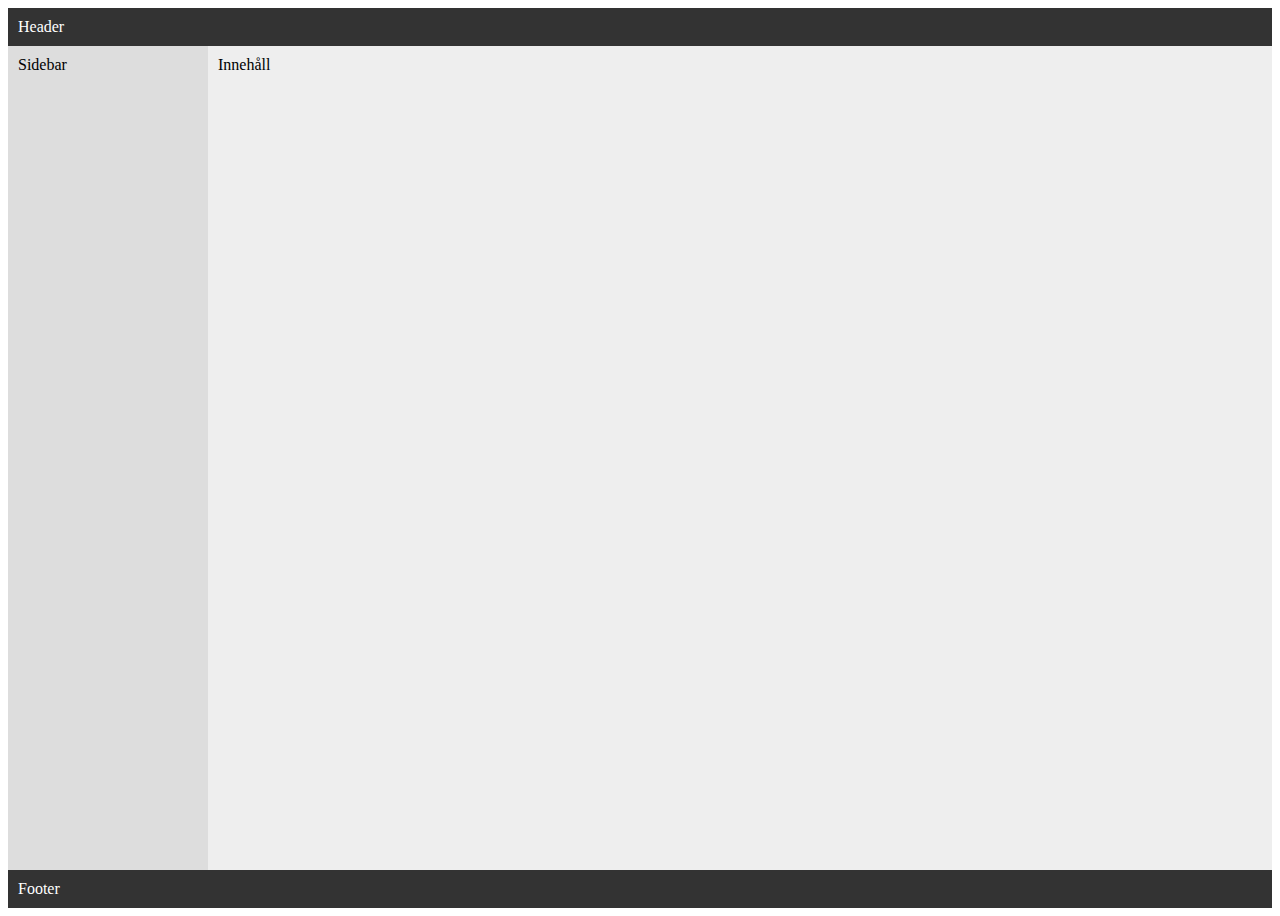
<file: cssgrid.html>
<!DOCTYPE html>
<html lang="sv">
<head>
    <meta charset="UTF-8">
    <meta name="viewport" content="width=device-width, initial-scale=1.0">
    <title>CSS Grid Exempel</title>
    <style>
        .container {
            display: grid;
            grid-template-columns: 200px auto; /* Två kolumner: sidebar och innehåll */
            grid-template-rows: auto 1fr auto; /* Tre rader: header, innehåll, footer */
            height: 100vh; /* Hela fönstrets höjd */
        }
        .header {
            grid-column: 1 / -1; /* Börjar från kolumn 1 och sträcker sig över alla kolumner */
            background-color: #333;
            color: #fff;
            padding: 10px;
        }
        .sidebar {
            background-color: #ddd;
            padding: 10px;
        }
        .content {
            background-color: #eee;
            padding: 10px;
        }
        .footer {
            grid-column: 1 / -1; /* Börjar från kolumn 1 och sträcker sig över alla kolumner */
            background-color: #333;
            color: #fff;
            padding: 10px;
        }
    </style>
</head>
<body>
    <div class="container">
        <div class="header">Header</div>
        <div class="sidebar">Sidebar</div>
        <div class="content">Innehåll</div>
        <div class="footer">Footer</div>
    </div>
</body>
</html>
</file>
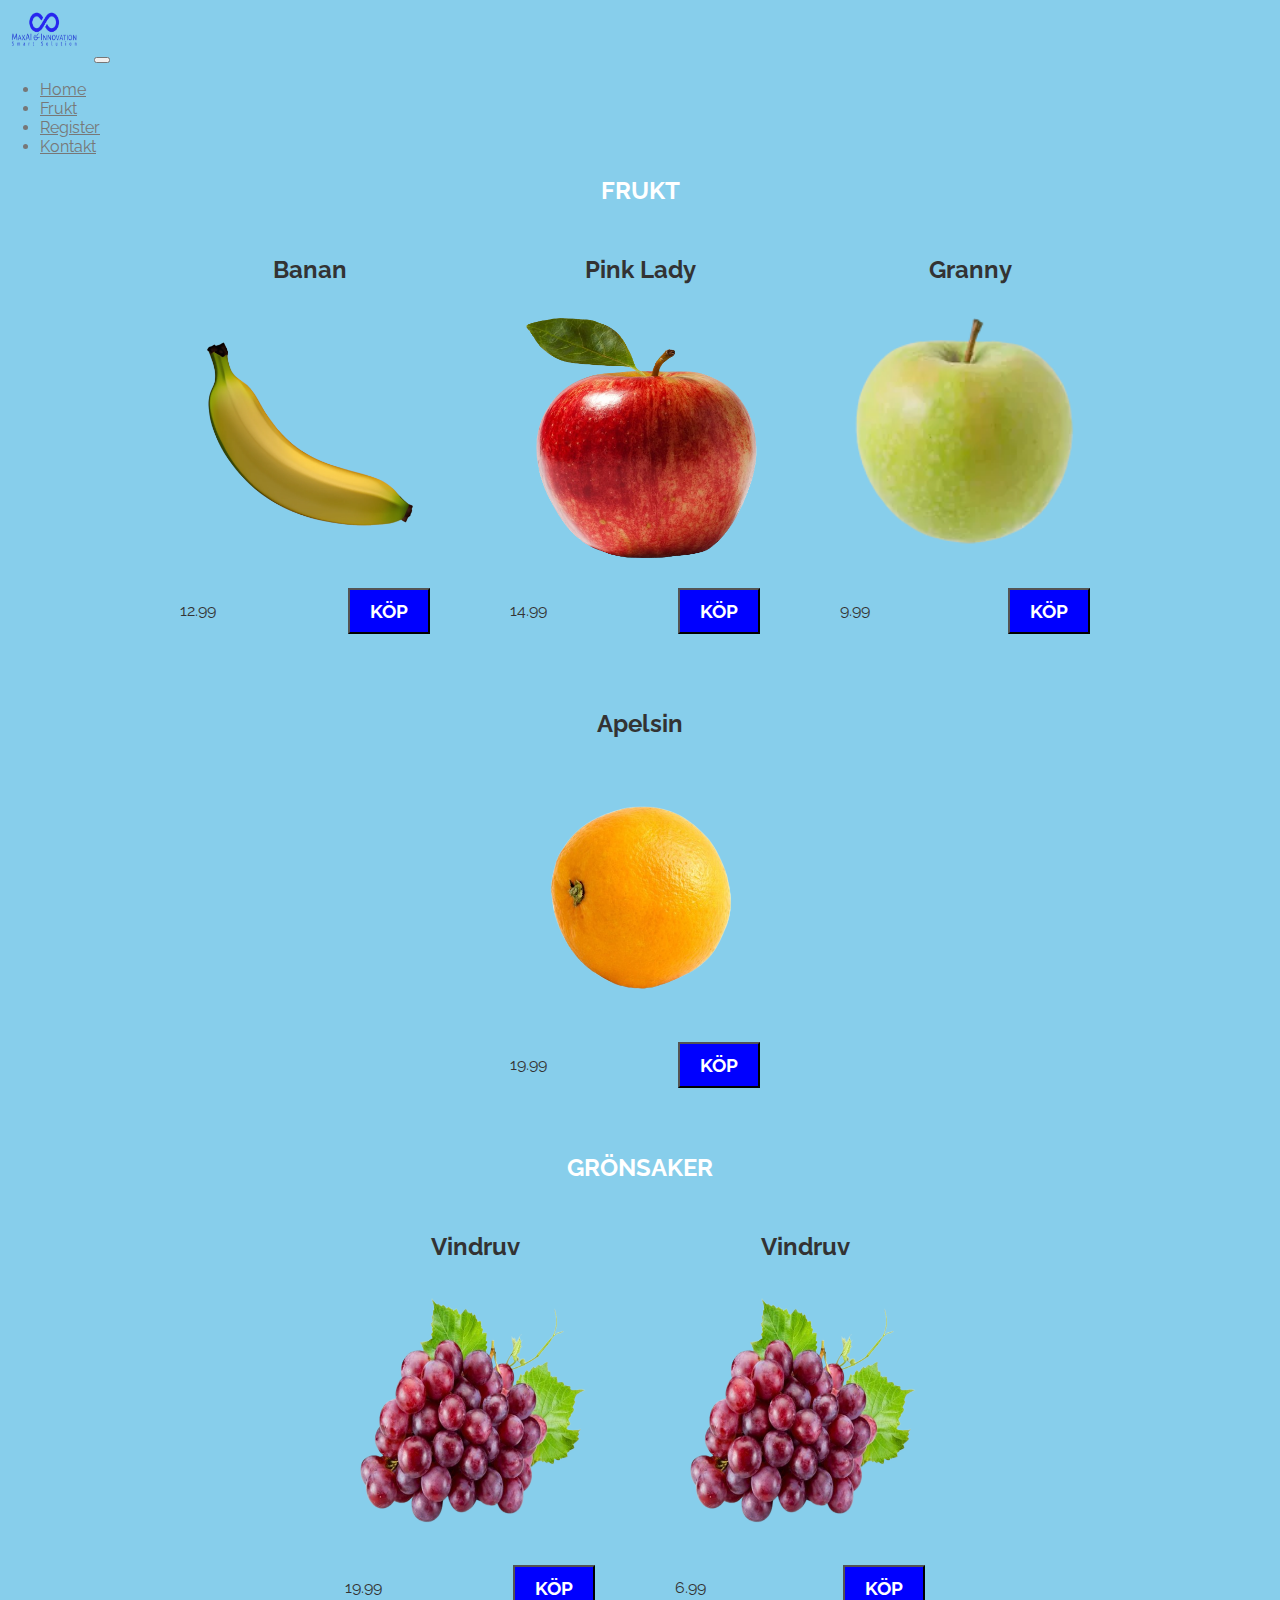
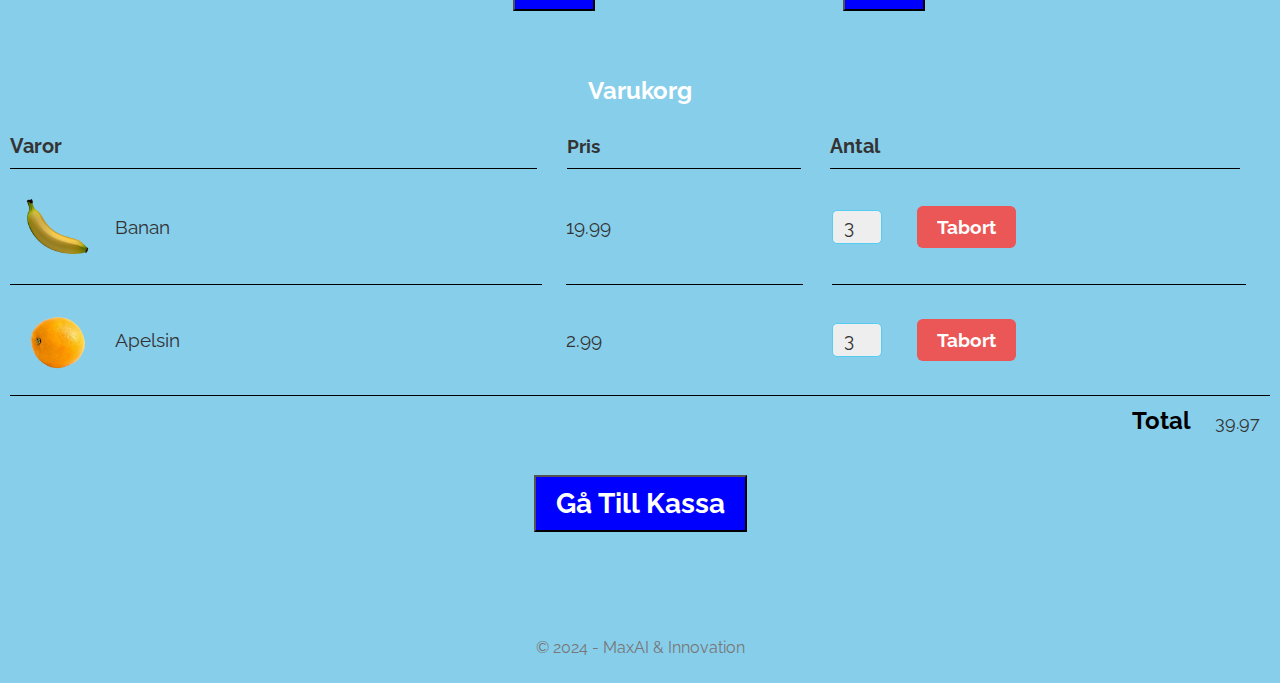
<file: Page/frukt.html>
<!DOCTYPE html>
<html>
    <head>
        <title>FruktOnline</title>
        <!--Adda icon för hemsidan samma som logon-->
        <link rel="icon" href="../images/favicon.ico" type="image/x-icon" />
        <link href="https://cdn.jsdelivr.net/npm/bootstrap@5.0.2/dist/css/bootstrap.min.css" rel="stylesheet" integrity="sha384-EVSTQN3/azprG1Anm3QDgpJLIm9Nao0Yz1ztcQTwFspd3yD65VohhpuuCOmLASjC" crossorigin="anonymous">
        <link rel="stylesheet" href="../style.css">
        <link rel="stylesheet" href="../style/fruktstyle.css">
    </head>
    <body>
        <!-- Navbar seketion skapat med botrap och semantic tag: nav-->
        <nav class="navbar navbar-expand-lg navbar-light bg-light">
            <div class="container-fluid">
            <img src="../images/logo.png" alt="" height="40" width="70">
            <button class="navbar-toggler" type="button" data-bs-toggle="collapse" data-bs-target="#navbarSupportedContent" aria-controls="navbarSupportedContent" aria-expanded="false" aria-label="Toggle navigation">
                <span class="navbar-toggler-icon"></span>
            </button>
            <div class="collapse navbar-collapse" id="navbarSupportedContent">
                <ul class="navbar-nav me-auto mb-2 mb-lg-0">
                <li class="nav-item">
                    <a class="nav-link active" aria-current="page" href="../index.html">Home</a>
                </li>
                <li class="nav-item">
                    <a class="nav-link active" aria-current="page" href="">Frukt</a>
                </li>
                <li class="nav-item">
                    <a class="nav-link active" aria-current="page" href="register.html">Register</a>
                </li>
                <li class="d-flex">
                        <a class="nav-link active" aria-current="page" href="#contact">Kontakt</a>
                    </li>
                </ul>
            </div>
            </div>
        </nav>
        <section class="container content-section">
            <h2 class="section-header">FRUKT</h2>
            <div class="shop-items">
                <div class="shop-item">
                    <span class="shop-item-title">Banan</span>
                    <img
                        alt="Profile Image"
                        class="shop-item-image img-fluid rounded shadow-lg"
                        src="../images/banan.webp"
                        alt="Profile Image"
                      />
                    <div class="shop-item-details">
                        <span class="shop-item-price">12.99</span>
                        <button class="btn btn-primary shop-item-button" type="button">KÖP</button>
                    </div>
                </div>
                <div class="shop-item">
                    <span class="shop-item-title">Pink Lady</span>
                    <img
                        alt="Profile Image"
                        class="shop-item-image img-fluid rounded shadow-lg"
                        src="../images/pinklady.png"
                        alt="Profile Image"
                      />
                    <div class="shop-item-details">
                        <span class="shop-item-price">14.99</span>
                        <button class="btn btn-primary shop-item-button"type="button">KÖP</button>
                    </div>
                </div>
                <div class="shop-item">
                    <span class="shop-item-title">Granny</span>
                    <img
                        alt="Profile Image"
                        class="shop-item-image img-fluid rounded shadow-lg"
                        src="../images/Granny.webp"
                        alt="Profile Image"
                      />
                    <div class="shop-item-details">
                        <span class="shop-item-price">9.99</span>
                        <button class="btn btn-primary shop-item-button" type="button">KÖP</button>
                    </div>
                </div>
                <div class="shop-item">
                    <span class="shop-item-title">Apelsin</span>
                    <img
                        alt="Profile Image"
                        class="shop-item-image img-fluid rounded shadow-lg"
                        src="../images/Apelsin.png"
                        alt="Profile Image"
                      />
                    <div class="shop-item-details">
                        <span class="shop-item-price">19.99</span>
                        <button class="btn btn-primary shop-item-button" type="button">KÖP</button>
                    </div>
                </div>
            </div>
        </section>
        <section class="container content-section">
            <h2 class="section-header">GRÖNSAKER</h2>
            <div class="shop-items">
                <div class="shop-item">
                    <span class="shop-item-title">Vindruv</span>
                    <img
                        alt="Profile Image"
                        class="shop-item-image img-fluid rounded shadow-lg"
                        src="../images/vindruv.png"
                        alt="Profile Image"
                      />
                    <div class="shop-item-details">
                        <span class="shop-item-price">19.99</span>
                        <button class="btn btn-primary shop-item-button" type="button">KÖP</button>
                    </div>
                </div>
                <div class="shop-item">
                    <span class="shop-item-title">Vindruv</span>
                    <img
                        alt="Profile Image"
                        class="shop-item-image img-fluid rounded shadow-lg"
                        src="../images/vindruv.png"
                        alt="Profile Image"
                      />
                    <div class="shop-item-details">
                        <span class="shop-item-price">6.99</span>
                        <button class="btn btn-primary shop-item-button" type="button">KÖP</button>
                    </div>
                </div>
            </div>
        </section>
        <section class="container content-section">
            <h2 class="section-header">Varukorg</h2>
            <div class="cart-row">
                <span class="cart-item cart-header cart-column">Varor</span>
                <span class="cart-price cart-header cart-column">Pris</span>
                <span class="cart-quantity cart-header cart-column">Antal</span>
            </div>
            <div class="cart-items">
                <div class="cart-row">
                    <div class="cart-item cart-column">
                        <img class="cart-item-image" src="../images/banan.webp" width="100" height="100">
                        <span class="cart-item-title">Banan</span>
                    </div>
                    <span class="cart-price cart-column">19.99</span>
                    <div class="cart-quantity cart-column">
                        <input class="cart-quantity-input" type="number" value="3">
                        <button class="btn btn-danger" type="button">Tabort</button>
                    </div>
                </div>
                <div class="cart-row">
                    <div class="cart-item cart-column">
                        <img class="cart-item-image" src="../images/Apelsin.png" width="100" height="100">
                        <span class="cart-item-title">Apelsin</span>
                    </div>
                    <span class="cart-price cart-column">2.99</span>
                    <div class="cart-quantity cart-column">
                        <input class="cart-quantity-input" type="number" value="3">
                        <button class="btn btn-danger" type="button">Tabort</button>
                    </div>
                </div>
            </div>
            <div class="cart-total">
                <strong class="cart-total-title">Total</strong>
                <span class="cart-total-price">39.97</span>
            </div>
            <button class="btn btn-primary btn-purchase" type="button">Gå Till Kassa</button>
        </section>
       <!-- **** Footer Section **** -->
        <footer class="footer navbar-static-bottom">
            <div class="container">
            <p class="footer__text">
                © 2024 - MaxAI & Innovation          
            </p>    
            </div>
        </footer>
         <!-- Länka JavaScript-filen -->
        <script src="../Script/frukt.js"></script>
    </body>
</html>
</file>
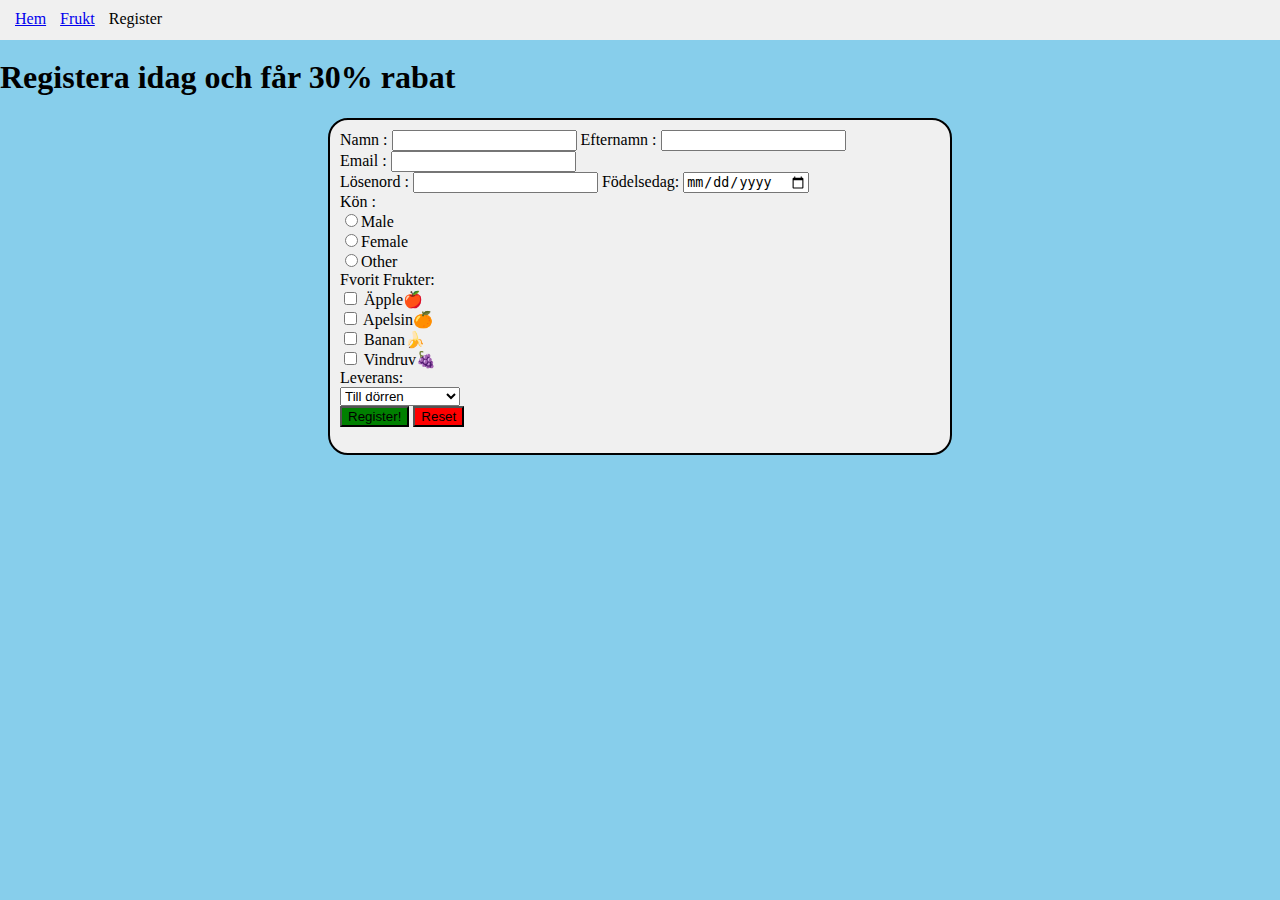
<file: Page/register.html>
<html lang="en">
<head>
    <meta charset="UTF-8">
    <meta name="viewport" content="width=device-width, initial-scale=1.0">
    <link rel="stylesheet" href="../style.css">
    <link rel="stylesheet" href="../style/registerstyle.css">
    <title>Register</title>
</head>
<body>
    <div class="nav" >
        <div class="main-nav">
            <a href="../index.html">Hem</a>
            <a href="./frukt.html">Frukt</a>
            <a >Register</a>
        </div>

    <h1>Registera idag och får <b> 30%</b> rabat </h1>

   <div class="paragraf-box">
        <form action="">
            Namn : <input type="text" name="firstname" > 
            Efternamn : <input type="text" name="lastname" > <br>
            Email : <input type="text"> <br> 
            Lösenord : <input type="password"> 
            Födelsedag: <input type="date"> <br>
            Kön : <br>
            <input type="radio" name="gender" value="Male">Male<br>
            <input type="radio" name="gender" value="Female">Female<br>
            <input type="radio" name="gender" value="Other">Other<br>
            Fvorit Frukter: <br>
            <input type="checkbox" name="apple"> Äpple🍎<br>
            <input type="checkbox" name="apelsiner"> Apelsin🍊<br>
            <input type="checkbox" name="bananer"> Banan🍌<br>
            <input type="checkbox" name="vindruv"> Vindruv🍇<br>
            Leverans: <br>
            <select name="delivery">
                <option value="leaveatdoor" >Till dörren</option>
                <option value="pickup">Hämtar i butiken</option>
            </select><br>
            <input type="submit" value="Register!" style="background-color: green;">
            <input type="reset" style="background-color: red" >


        </form>
   </div>
</body>
</html>
</file>
<file: style.css>
body {
    background-color : #87CEEB; 
    margin: auto 0;
}

section {
    margin-left: 10px;
    margin-right: 10px;
}
/*---------Nav bar--------------*/
.nav {
    background-color: #f0f0f0; 
    height: 40px;
}

.nav a {
    margin: 5px;
    margin-top: 10px;
}

.main-nav {
    padding: 10px;
}


/*---------Hero sektion --------------*/
.hero-section {
    /* Texterna plaseras i center*/
    display: flex;
    flex-direction: column;
    justify-content: center;
    align-items: center;
   
    /*backgrund bilden */
    background: url('images/store.png') no-repeat fixed; /* Lägg till bakgrundsbilden här */
    height: 100vh; /* Använd 100% av fönstrets höjd */
    background-size: 100%; /* Täcker hela hero-sektionen med bakgrundsbilden */
    background-position: center; /* Centrerar bakgrundsbilden */
    background-position: fixed;
}

/* För mindre skärmar, justera storleken på bakgrundsbilden */
@media only screen and (max-width: 1200px) {
    .hero-section {
        height: 90vh; /* Använd 100% av fönstrets höjd */
    }
}

/* För ännu mindre skärmar, som telefoner */
@media only screen and (max-width: 900px) {
    .hero-section {
        height: 70vh; /* Använd 40% av fönstrets höjd för telefoner */
    }
}
/* För ännu mindre skärmar, som telefoner */
@media only screen and (max-width: 500px) {
    .hero-section {
        height: 57vh; /* Använd 40% av fönstrets höjd för telefoner */
    }
}
.hero-section h1 {
    text-align: top;
    color: green; /* Färgen på texten */
    margin-bottom: 20px; /* Lite avstånd under texten */
    font-weight: 800; 
}


/*----About sektion --------*/
#about {
    margin: auto 0;
    background-color: $primary-color;
    background-image: linear-gradient(
      135deg,
      green 0%,
      blue 100%
    );
    color: $white-color;
    height: 120vh;
    border-top: 0px;
    -webkit-clip-path: polygon(0 0, 100% 0, 100% 80%, 0 100%);
    clip-path: polygon(0 0, 100% 0, 100% 80%, 0 100%);
    padding-bottom: 10%;
}
h2 {
    text-align: center;
    color: white;
}
.about-wrapper {
    margin-top: 60px;
}

.about-wrapper__image {
    display: flex;
    justify-content: center; /* Placera innehållet horisontellt i mitten */
    align-items: center; /* Placera innehållet vertikalt i mitten */
}

/* Justera storleken på bilden på mobilskärmar */
@media only screen and (max-width: 800px) {
    .about-wrapper__image img {
        width: 70%; /* Justera bredden till 70% på mobilskärmar */
    }
}

.paragraf-box {
    background-color: #f0f0f0;
    border: 2px solid black;
    padding: 10px;
    border-radius: 20px; 
    margin: 0 auto; 
    width: 90%;
}

.about-wrapper__info-text {
    @media only screen and (max-width: 900px) {
        font-size: 0.7rem;
    }
}
.form-label-subscribe{
  font-weight: bold; /* Gör texten fet */
    font-size: 1.5rem; /* Öka textstorleken */
    color: white;
    @media only screen and (max-width: 900px) {
        font-size: 0.7rem;
    }
}

/*-----------produkt sektion-------------*/
.product-container {
  display: grid;
  grid-template-columns: 200px auto; /* Två kolumner: sidebar och innehåll */
  grid-template-rows: auto 1fr auto; /* Tre rader: header, innehåll, footer */
  
}
.product-header {
  grid-column: 1 / -1; /* Börjar från kolumn 1 och sträcker sig över alla kolumner */
  padding: 10px;
}
.product-hero {
  display: grid; 
  grid-template-columns: 200px auto;
}
.product-hero { 
    @media only screen and (max-width: 700px) {
         display: grid;
        grid-gap: 20px;
        grid-template-columns: repeat(auto-fill, minmax(300px, 1fr));
        padding: 10px;
    }
   
  }
.product-sidebar {
  padding: 10px;
}
.product-content { 
  display: grid;
  grid-gap: 20px;
  grid-template-columns: repeat(auto-fill, minmax(300px, 1fr));
  padding: 10px;
}
.product-footer {
  grid-column: 1 / -1; /* Börjar från kolumn 1 och sträcker sig över alla kolumner */
  padding: 10px;
  
}
/*------------ Kontakt sektion --------- */
.contact-section {
    margin: 0 auto;
    margin-top: 0 auto;
    /* Texterna placeras i center */
    display: flex;
    flex-direction: column;
    justify-content: center;
    align-items: center;

    /* Bakgrundsbilden */
    background: url('images/contact.png') fixed; /* Lägg till bakgrundsbilden här */
    height: 100vh; /* Använd 100% av fönstrets höjd */
    background-size: 100%; /* Täcker hela hero-sektionen med bakgrundsbilden */
    background-position: center; /* Centrerar bakgrundsbilden */
    background-position: fixed;


}
.paragraf-box-contact {
  width: 80%;
  background-color: rgba(128, 128, 128, 0.6);;

}

/* Styla label för formular */
.form-label {
    font-weight: bold; /* Gör texten fet */
    font-size: 2.2rem; /* Öka textstorleken */
    color: blue;
    margin: 15px;
    @media only screen and (max-width: 700px) {

    font-size: 1.1rem; /* Öka textstorleken */
    }
}

/* Styla input-fälten */
.form-control {
    width: 50%; /* Anpassa bredden efter behov */
    margin-left: 30%;
}

/* Styla skicka-knappen */
.btn {
    background: blue;
    color: white; /* Ändra textfärg till vit */
    font-weight: bold; /* Gör texten fet */
    padding: 10px 20px; /* Lägg till lite utrymme runt texten */
    font-size: 1.2rem; /* Öka textstorleken */
    margin: 10px; /* Lägg till lite avstånd ovanför knappen */
}

/*** Footer ---- */

.footer {
  text-align: center; /* Centrerar texten */
  padding: 10px 0; /* Lägger till 10 pixlar padding över och under texten */
}
</file>
<file: style/fruktstyle.css>
@import url('https://fonts.googleapis.com/css?family=Raleway:300,400,700');
@import url("https://fonts.googleapis.com/css?family=Metal+Mania");

@font-face {
    font-family: "Booter - Zero Zero";
    src: url("Fonts/Booter - Zero Zero.woff") format("woff"),
         url("Fonts/Booter - Zero Zero.woff2") format("woff2");
    font-weight: normal;
    font-style: normal;
}

* {
    box-sizing: border-box;
    font-family: Raleway;
    color: #777;
}

html, body {
    margin: 0;
    padding: 0;
    min-height: 100%;
}
img {
    margin: 10px;
    transition: transform .2s;
    justify-content : center;


}

img:hover {
    transform: scale(1.1); /* (150% zoom - Note: if the zoom is too large, it will go outside of the viewport) */
  }
.shop-item {
    margin: 30px;
}

.shop-item-title {
    display: block;
    width: 100%;
    text-align: center;
    font-weight: bold;
    font-size: 1.5em;
    color: #333;
    margin-bottom: 15px;
}

.shop-item-image {
    height: 250px;
    width: 250px
}

.shop-item-details {
    display: flex;
    align-items: center;
    padding: 5px;
}

.shop-item-price {
    flex-grow: 1;
    color: #333;
}

.shop-items {
    display: flex;
    flex-wrap: wrap;
    justify-content: center;
}

.cart-header {
    font-weight: bold;
    font-size: 1.25em;
    color: #333;
}

.cart-column {
    display: flex;
    align-items: center;
    border-bottom: 1px solid black;
    margin-right: 1.5em;
    padding-bottom: 10px;
    margin-top: 10px;
}

.cart-row {
    display: flex;
}

.cart-item {
    width: 45%;
}

.cart-price {
    width: 20%;
    font-size: 1.2em;
    color: #333;
}

.cart-quantity {
    width: 35%;
}

.cart-item-title {
    color: #333;
    margin-left: .5em;
    font-size: 1.2em;
}

.cart-item-image {
    width: 75px;
    height: auto;
    border-radius: 10px;
}

.btn-danger {
    color: white;
    background-color: #EB5757;
    border: none;
    border-radius: .3em;
    font-weight: bold;
}

.btn-danger:hover {
    background-color: #CC4C4C;
}

.cart-quantity-input {
    height: 34px;
    width: 50px;
    border-radius: 5px;
    border: 1px solid #56CCF2;
    background-color: #eee;
    color: #333;
    padding: 0;
    text-align: center;
    font-size: 1.2em;
    margin-right: 25px;
}

.cart-row:last-child {
    border-bottom: 1px solid black;
}

.cart-row:last-child .cart-column {
    border: none;
}

.cart-total {
    text-align: end;
    margin-top: 10px;
    margin-right: 10px;
}

.cart-total-title {
    font-weight: bold;
    font-size: 1.5em;
    color: black;
    margin-right: 20px;
}

.cart-total-price {
    color: #333;
    font-size: 1.1em;
}

.btn-purchase {
    display: block;
    margin: 40px auto 80px auto;
    font-size: 1.75em;
}
</file>
<file: style/registerstyle.css>
.paragraf-box {
    width: 600px; 
    margin: 0 auto; 
}
</file>
